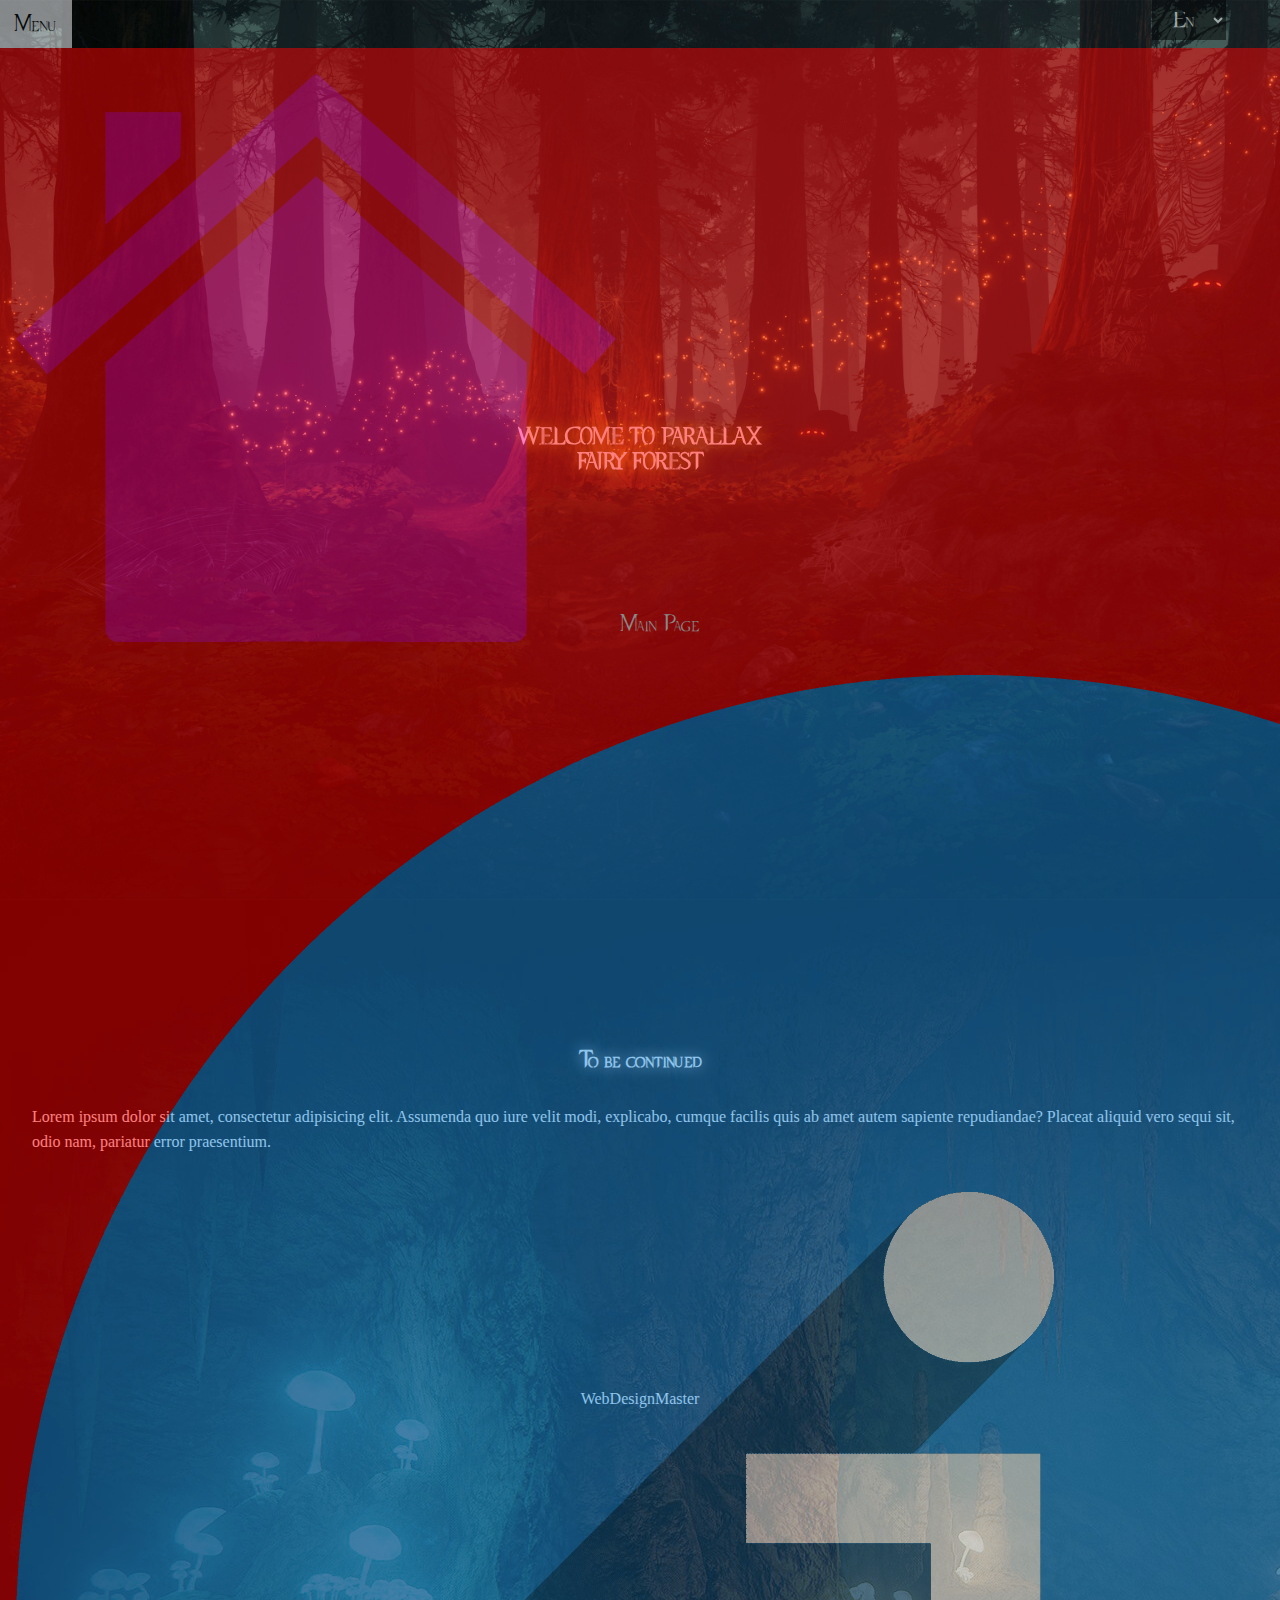
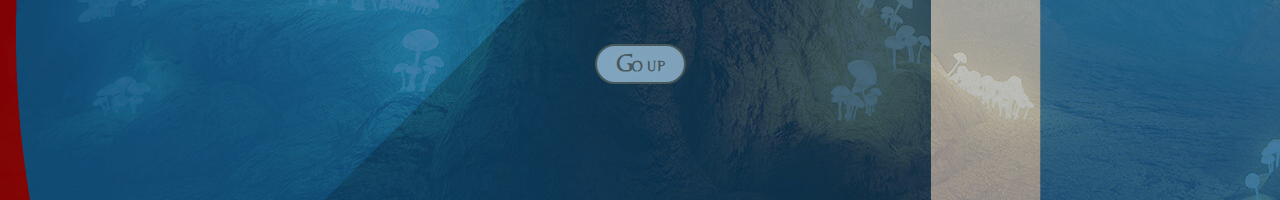
<file: index.html>
<!DOCTYPE html>
<html lang="en">
<head>
    <meta charset="UTF-8">
    <title>FairyTale World</title>
    <link rel="stylesheet" href="css/style.css">

</head>
<body>
   <div class="dropdown">
       <button class="lng-dropbtn">
          Menu
       </button>
       <div class="dropdown-content">
           <a class="lng-main" href="index.html"><img src="img/home.png" class="icon"> Main Page</a>
           <a class="lng-about" href="#"><img src="img/info.png" class="icon"> About us</a>
           <a class="lng-port" href="port.html"><img src="img/contact.png" class="icon"> Portfolio</a>
           <a class="java" href="game.html"><img src="img/navigation.png" class="icon"> Javascript</a>
       </div>
   </div>
   <select class="change-lang">
      <div class="cont_opt">
       <option value="en" selected>En</option>
       <option value="ru">Ru</option>
       <option value="fr">Fr</option>
       </div>
   </select>
    <header class="main-header">
        <div class="layers">
            <div class="layer_header">
                <div class="lng-layers_caption">Welcome to parallax</div>
                <div class="lng-layers_title">Fairy forest</div>
            </div>
            <div class="layer layers_base" style="background-image: url(img/layer-base.png);"></div>
            <div class="layer layers_middle" style="background-image: url(img/layer-middle.png);"></div>
            <div class="layer layers_front" style="background-image: url(img/layer-front.png);"></div>
        </div>
    </header>
    <article class="main-article" style="background-image: url(img/dungeon.jpg);">
        <div class="main-article_content">
            <h2 class="lng-main-article_header">To be continued</h2>
            <p class="main-text" >Lorem ipsum dolor sit amet, consectetur adipisicing elit. Assumenda quo iure velit modi, explicabo, cumque facilis quis ab amet autem sapiente repudiandae? Placeat aliquid vero sequi sit, odio nam, pariatur error praesentium.</p>
        </div>
        <div class="copy">WebDesignMaster</div>
        <div class="cont_btn">
            <a href="javascript:scroll(0,0)">
                <button class="btn">
                    Go up
                </button>
            </a>
        </div>
    </article>
    <script src="js/lang.js" defer></script>
    <script src="js/jss.js" defer></script>
</body>
</html>
</file>
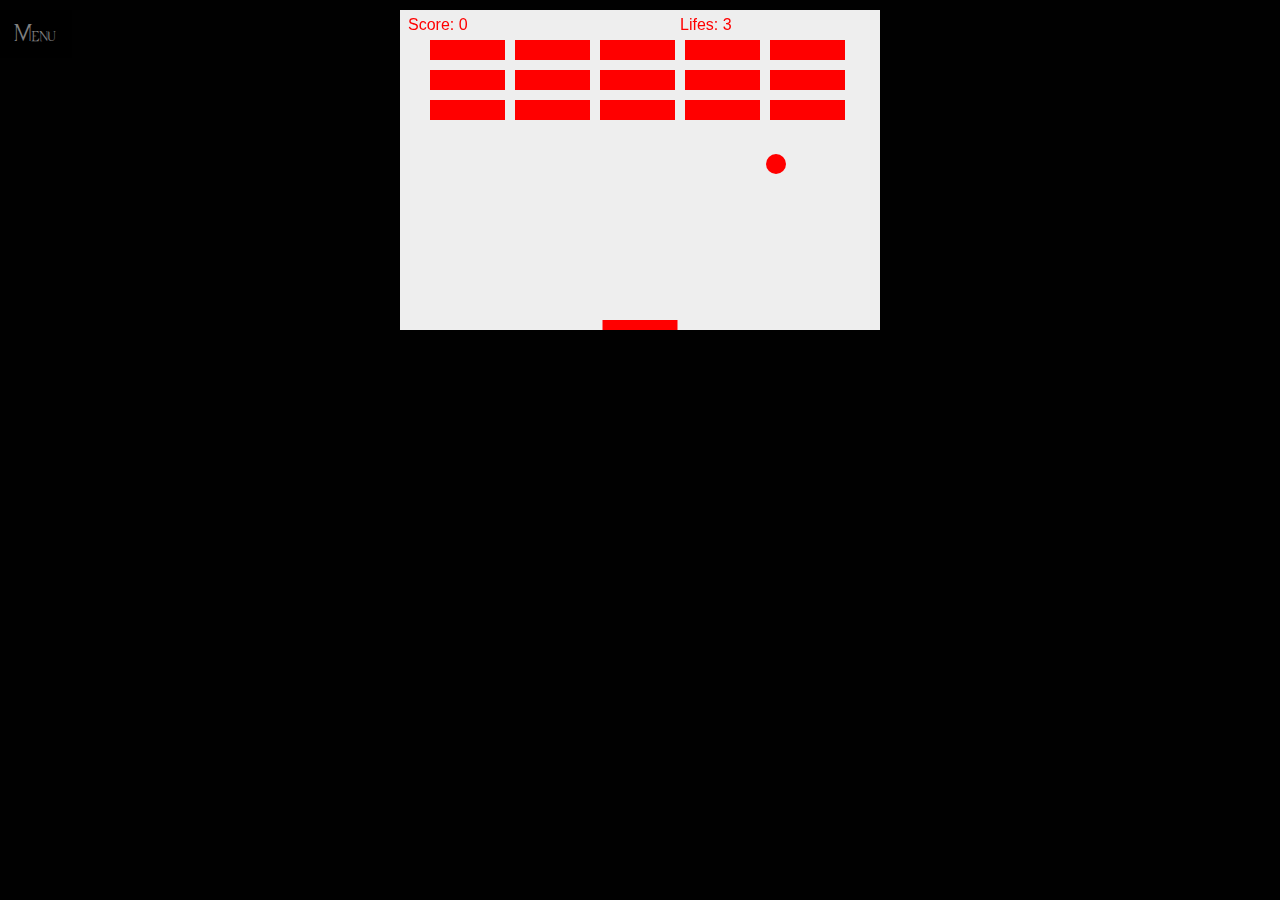
<file: game.html>
<!DOCTYPE html>
<html lang="en">
<head>
    <meta charset="UTF-8">
<title>game</title>
    <link rel="stylesheet" href="css/style.css">
    <link rel="stylesheet" href="css/game.css">
</head>
<body>
     <div class="dropdown">
       <button class="lng-dropbtn">
          Menu
       </button>
       <div class="dropdown-content">
           <a class="lng-main" href="index.html"><img src="img/home.png" class="icon"> Main Page</a>
           <a class="lng-about" href="#"><img src="img/info.png" class="icon"> About us</a>
           <a class="lng-port" href="port.html"><img src="img/contact.png" class="icon"> Portfolio</a>
           <a class="java" href="game.html"><img src="img/navigation.png" class="icon"> Javascript</a>
       </div>
    </div>
    <canvas id="myCanvas" width="480" height="320"></canvas>
    <script src="js/game.js" defer></script>
</body>
</html>
</file>
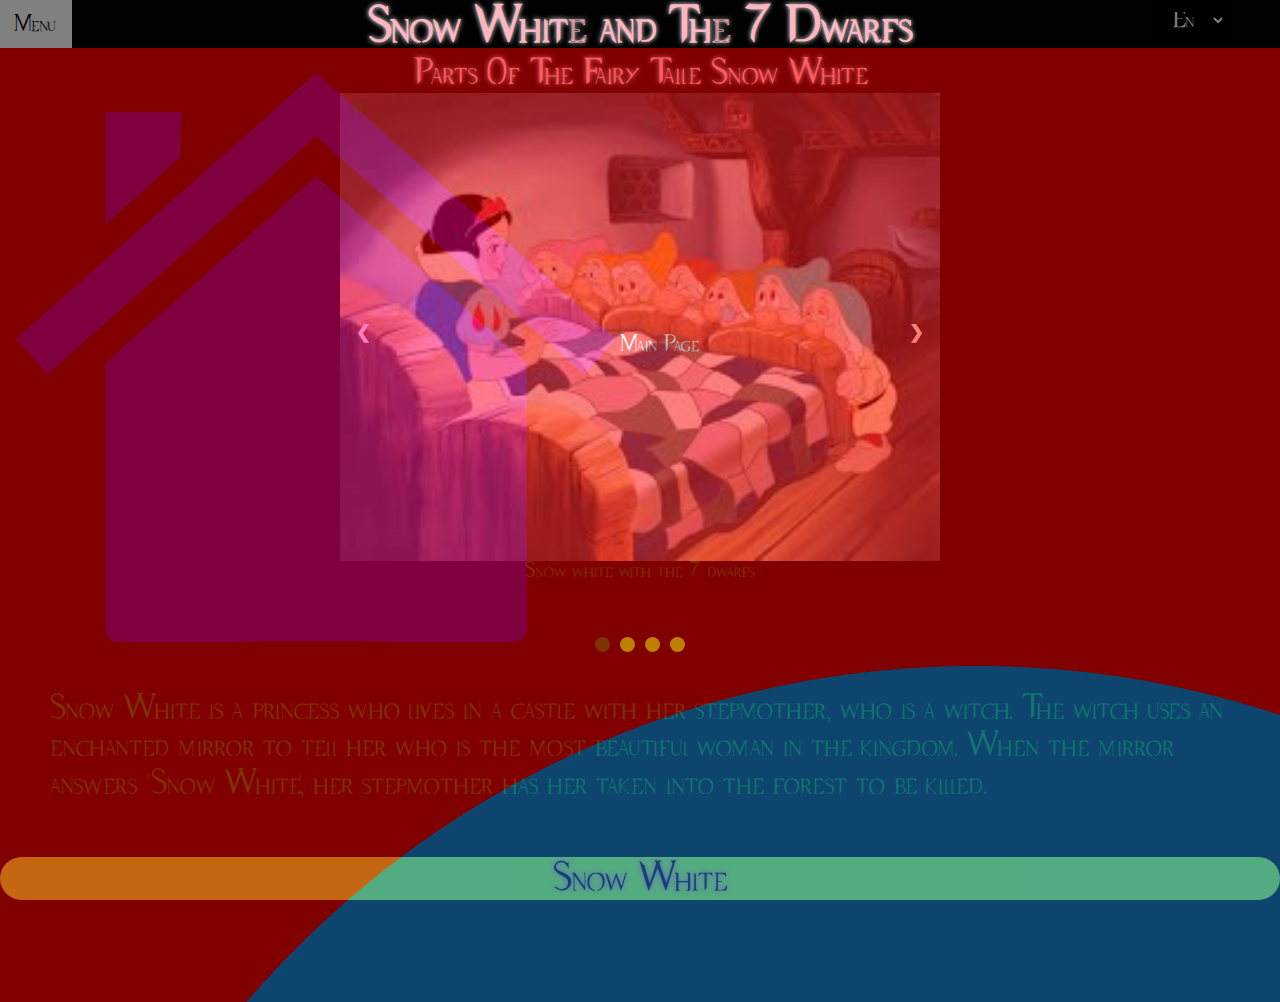
<file: port.html>
<!DOCTYPE html>
<html lang="en">
<head>
    <meta charset="UTF-8">
    <title>Snow White</title>
    <link rel="stylesheet" href="css/snow.css">
    <link rel="stylesheet" href="css/style.css">

</head>
<body>
     <div class="dropdown">
       <button class="lng-dropbtn">
          Menu
       </button>
       <div class="dropdown-content">
           <a class="lng-main" href="index.html"><img src="img/home.png" class="icon"> Main Page</a>
           <a class="lng-about" href="#"><img src="img/info.png" class="icon"> About us</a>
           <a class="lng-port" href="port.html"><img src="img/contact.png" class="icon"> Portfolio</a>
           <a class="java" href="game.html"><img src="img/navigation.png" class="icon"> Javascript</a>
       </div>
   </div>
   
   <select class="change-lang">
      <div class="cont_opt">
       <option value="en" selected>En</option>
       <option value="ru">Ru</option>
       <option value="fr">Fr</option>
       </div>
   </select>

   
   
   
    <h2>Snow White and The 7 Dwarfs</h2>
    <p class="titleSnow">Parts Of The Fairy Taile Snow White</p>
    <div class="slideshow-container">
        <div class="mySlides fade">
           <div class="numbertext">1/4</div>
           <img src="img/snow1.jpg" style="width: 100%">
            <div class="text">Snow white with the 7 dwarfs </div>
        </div>
        <div class="mySlides fade">
           <div class="numbertext">2/4</div>
           <img src="img/snow2.jpg" style="width: 100%">
            <div class="text">Snow white with the 7 dwarfs outside</div>
        </div>
        <div class="mySlides fade">
           <div class="numbertext">3/4</div>
           <img src="img/snow3.jpg" style="width: 100%">
            <div class="text">Snow white is holding a very poisonous apple in her hands</div>
        </div>
        <div class="mySlides fade">
           <div class="numbertext">4/4</div>
           <img src="img/snow4.jpg" style="width: 100%">
            <div class="text">Snow white is singing with a bird</div>
        </div>
        <a onclick="plusSlides(-1)" class="prev">&#10094;</a>
        <a onclick="plusSlides(1)" class="next">&#10095;</a>
    </div>
    <br>
    <div class="containerDots" style="text-align: center">
       <span class="dot" onclick="currentSlide(1)"></span>
       <span class="dot" onclick="currentSlide(2)"></span>
       <span class="dot"onclick="currentSlide(3)"></span>
       <span class="dot"onclick="currentSlide(4)"></span>
        
    </div>
    <p class="lng-SNW">Snow White is a princess who lives in a castle with her stepmother, who is a witch. The witch uses an enchanted mirror to tell her who is the most beautiful woman in the kingdom. When the mirror answers 'Snow White', her stepmother has her taken into the forest to be killed.</p>
    <div class="footer">
        <p class="lng-footer">
            Snow White
        </p>
    </div>
        <script src="js/lang.js" defer></script>
    <script src="js/jssSnow.js" defer></script>
    <script src="js/snow.js" defer></script>
</body>
</html>
</file>
<file: css/style.css>
*{
    margin: 0;
    padding: 0;
    box-sizing: border-box;
}

:root{
    --index:calc(1vw+1vh)
}

@font-face{
    font-family:raleway_f;
    src: url(../fonts/san-remo.woff2);
}

@font-face{
    font-family:welcome;
    src: url(../fonts/supernatural-kg.woff2);
}

body{
    background-color: #010101;
    color: #fff;
    line-height: 1.55;

}

main-header{
    position:relative;
}

.main-header::after{
    content: '';
    position: absolute;
    z-index: 100;
    width: 100%;
    height: calc(var(--index)*10);
    background-image: url(../img/ground.png);
    bottom: calc(var(--index)*-5);
    background-size: cover;
    background-repeat: no-repeat;
    background-position: center;
}

.layers{
    height: 100vh;
    display: flex;
    align-content: center;
    align-items: center;
    justify-content: center;
    text-align: center;
    overflow: hidden;
    position: relative;
}

.layer{
    height: 100%;
    width:100%;
    position: absolute;
    background-size: cover;
    background-position: center;
    will-change: transform;
    z-index: 2;
}

.main-article{
    min-height: 100vh;
}

.layers_base{
    transform: translate3d(0,calc(var(--scrollTop)/1.6),0);
    z-index: 0;
}

.layers_middle{
    transform: translate3d(0,calc(var(--scrollTop)/2.5),0);
}

.layers_front{
    transform: translate3d(0,calc(var(--scrollTop)/5.7),0);
}


.layer_header{
    z-index: 1;
    transform: translate3d(0,calc(var(--scrollTop)/2),0);
    text-transform: uppercase;
    will-change: transform;
    font-weight: 900;
    text-shadow:0 0 15px #f5f11e;

}

.lng-layers_title{
    font-size: calc(var(--index)*2.5);
    letter-spacing: calc(var(--index)/2.25);
    font-family: welcome,sans-serif;    
}
.lng-layers_caption{
    font-size: calc(var(--index)*1.175);
    letter-spacing: calc(var(--index)/3.5);
    margin-top: calc(var(--index)*-.75);
    font-family: welcome,sans-serif;
    
}

.main-article{
    display: flex;
    flex-direction: column;
    justify-content: space-around;
    align-items: center;
}

.lng-main-article_header{
    padding: 2.5%;
    display:flex;
    justify-content: center;
    font-size: calc(var(--index)*2.25);
    letter-spacing: calc(var(--index)/50);
    color: #fff;
    text-shadow: 0 0 15px #fff;
    transition: all 2s;
    font-family: welcome,sans-serif;  
    font-weight: 900;
    
}

.lng-main-article_header:hover{
  /*  color: #f5f11e; */
    text-shadow: 0 0 15px #f5f11e;
    
}

.main-text{
    margin-left: 2.5%;
    margin-right: 2.5%;
    font-size: calc(var(--index)*1.175);
    letter-spacing: calc(var(--index)/3.5);
}


.btn{
    color: #7d5a28;
    text-decoration: none;
    border: 2px solid #7d5a28;
    border-radius: 25px;
    padding: 10px 20px;
    position:relative;
    transition: all 1s;
    z-index: 200;
    font-size: calc(var(--index)*1.175);
    letter-spacing: calc(var(--index)/3.5);
    overflow: hidden;
    text-shadow: 0 0 15px #fff;
    font-family: welcome,sans-serif;  
    font-weight: 900;
    
}

.btn::before{
    content:"";
    position: absolute;
    top: 0;
    left: 0;
    width: 100%;
    height: 100%;
    background-color: #7d5a28;
    transition: all 1s;
    z-index: -1;
    transform: translateX(-100%);
}

.btn:hover::before{
    transform: translateX(0);
    
}

.btn:hover{
    color: #fff;
}

.lng-dropbtn{
    background-color: #000;
    color: white;
    padding: 16px;
    font-size: calc(var(--index)*1.175);
    letter-spacing: calc(var(--index)/3.5);
    border: none;
    opacity: 0.5;
    font-family: welcome,sans-serif;  
    
}

.dropdown{
    position: fixed;
    display: inline-block;
    z-index: 201;
}

.dropdown-content{
    display: none;
    position: absolute;
    background-color: red;
    color: white;
    min-width: 250px;
    z-index: 1;
    opacity: 0.5;
}

.dropdown-content a{
    font-family: welcome,sans-serif;  
    font-size: calc(var(--index)*1.175);
    letter-spacing: calc(var(--index)/3.5);
    color: white;
    padding: 12px 16px;
    text-decoration: none;
    display: block;
} 

.dropdown-content a:hover{
    background-color: darkred;
}

.dropdown:hover .dropdown-content{
    display: block;
}


.dropdown:hover .lng-dropbtn{
    background-color: white;
    color: black;
    
}
.change-lang{
    border: none;
    position: fixed;
    margin-left: 90%;
    z-index: 201;
    font-family: welcome,sans-serif;  
    font-size: calc(var(--index)*1.175);
    letter-spacing: calc(var(--index)/3.5);
    background-color: black;
    color: white;
    opacity: 0.5;
    padding: 12px 16px;
    
}
.cont_opt{
    opacity: 0.5;
}
option{
    margin: 2%;
    text-decoration: none;
    padding: 12px 16px;
    opacity: 0.5;
    background-color: red;
    
}

option:hover{
    background-color: darkred;
}

.icon{
    width: calc(var(--index)*3);
    position: relative;
    top: 14px;
}
</file>
<file: css/game.css>
*{
    padding: 0;
    margin: 0;
}

canvas{
    background: #eee;
    display: block;
    margin: 0 auto;
    margin-top: 10px;
}
</file>
<file: css/snow.css>
*{
    box-sizing: border-box;
}
@font-face{
    font-family:raleway_f;
    src: url(../fonts/san-remo.woff2);
}

@font-face{
    font-family:welcome;
    src: url(../fonts/supernatural-kg.woff2);
}

body{
    background-color: #3dd0e0;
    font-family: welcome,sans-serif;  
}

h2{
    font-size: 35px;
    color: lightpink;
    text-shadow: 0 0 5px white;
    text-align: center;
    transition: all 1s;
    
}

h2:hover{
    color: black;
    
}

.titleSnow{
    font-size: 25px;
    color: lightpink;
    text-shadow: 0 0 5px white;
    text-align: center;
    transition: all 1s;
        
}

.titleSnow:hover{
    color: black;
}

.mySlides{
    display:none;
}

img{
    vertical-align: middle;
}

.slideshow-container{
    max-width: 600px;
    position: relative;
    margin: auto;
}

.text{
    color: darkgreen;
    font-size: 15px;
    padding: 8px 12px;
    position: absolute;
    bottom: -30px;
    width: 100%;
    text-align: center;
}

.numbertext{
    color: darkgreen;
    font-size: 12px;
    padding: 8px 12px;
    position: absolute;
    top:0;
    
}


.dot{
    height: 15px;
    width: 15px;
    margin: 0 2px;
    background-color: chartreuse;
    border-radius: 50%;
    display: inline-block;
    transition: background-color 0.6s ease;
}

.active{
    background-color: darkgreen;
    
}

.fade{
    -webkit-animation-name:fade;
    -webkit-animation-duration:1.5s;
    animation-name: fade;
    animation-duration: 1.5s;
}

@-webkit-keyframes fade{
    from{opacity: .4;}
    to{opacity: 1;}
}

@keyframes fade{
    from{opacity: .4;}
    to{opacity: 1;}
}

.containerDots{
    margin-top: 50px;
    margin-bottom: 30px;
    
}

.lng-SNW{
    margin-bottom: 200px;
    margin-left: 50px;
    margin-right: 50px;
    color: darkgreen;
    font-size: 24px;
    
    
    
}

.prev,.next{
    cursor: pointer;
    position: absolute;
    top: 50%;
    width: auto;
    margin-top: -22px;
    padding: 16px;
    color: white;
    font-weight: bold;
    font-size: 18px;
    transition: 0.6s ease;
    border-radius: 0 3px 3px 0;
}

.next{
    right: 0;
    border-radius: 3px 0 0 3px;
}

.prev:hover,.next:hover{
    background-color: rgba(0,0,0,0.8);
}

.footer{
    position: fixed;
    left: 0;
    bottom: 0;
    width: 100%;
    background-color:greenyellow;
    color: black;
    text-align: center;
    font-size: 28px;
    text-shadow: 0 0 5px fuchsia;
    border-radius: 25px;
    opacity: 0.8;
}
</file>
